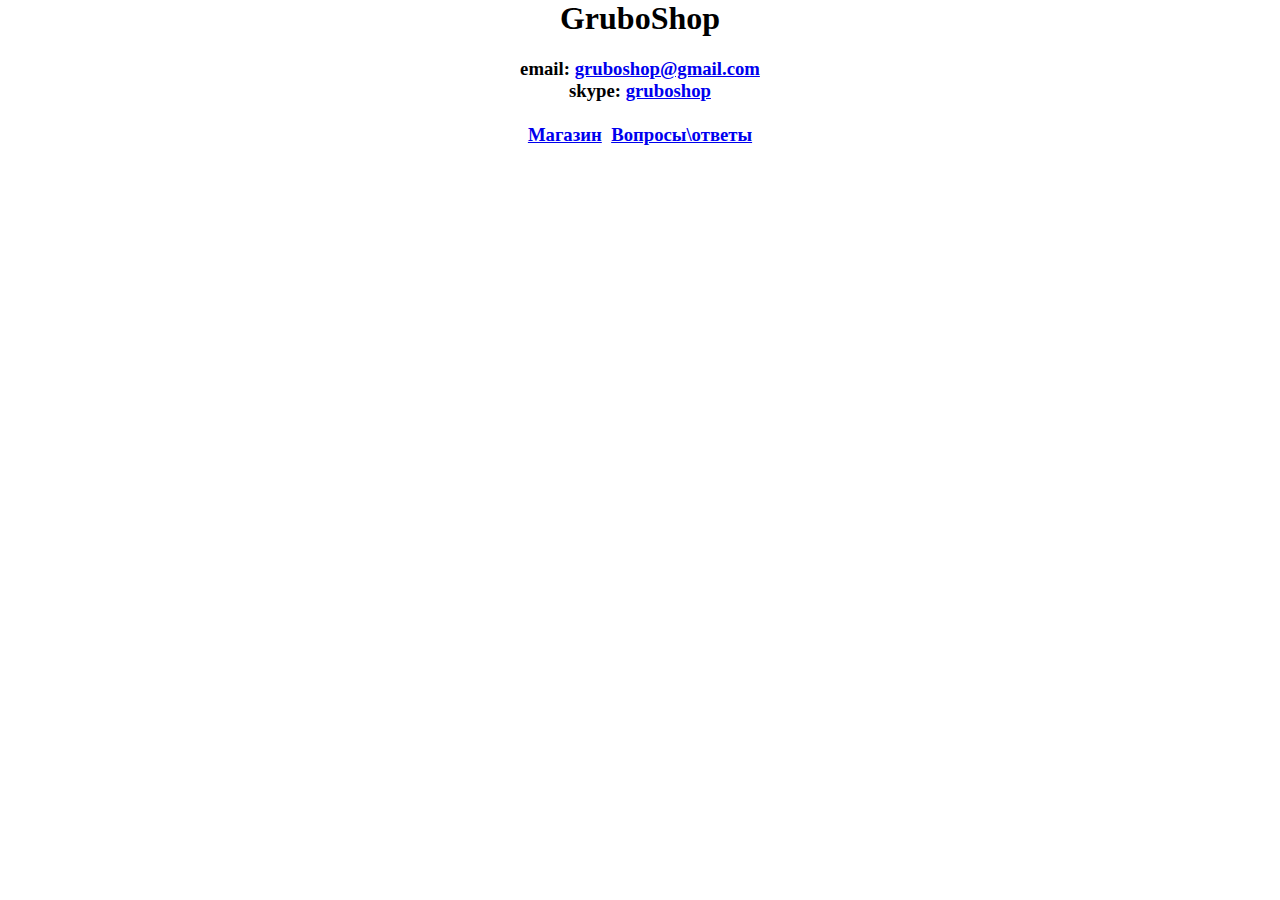
<file: index.html>
<html>
	<head>
		<meta charset="utf-8">
		<title>GruboShop</title>
		<link rel="stylesheet" type="text/css" href="style2.css">
	</head>
	<body>
		<div>	
			<div class="white">
				<h1>GruboShop</h1>
				<h3>
					email: <a href="mailto:gruboshop@gmail.com">gruboshop@gmail.com</a>
					<br>			
					skype: <a href="skype:gruboshop">gruboshop</a>
					<br><br>
					<a href="index.html">Магазин</a> &nbsp;<a href="index2.html">Вопросы\ответы</a>
				</h3>

<div id="my-cart-6933013"></div>
<div>
<script type="text/javascript" src="http://app.ecwid.com/script.js?6933013" charset="utf-8"></script>
<!-- remove layout parameter if you want to position minicart yourself -->
<script type="text/javascript"> xMinicart("layout=attachToCategories", "id=my-cart-6933013"); </script>
</div>

<div id="my-search-6933013"></div>
<div>
<script type="text/javascript" src="http://app.ecwid.com/script.js?6933013" charset="utf-8"></script>
<script type="text/javascript"> xSearchPanel("id=my-search-6933013"); </script>
</div>

<div id="my-categories-6933013"></div>
<div>
<script type="text/javascript" src="http://app.ecwid.com/script.js?6933013" charset="utf-8"></script>
<script type="text/javascript"> xCategories("id=my-categories-6933013"); </script>
</div>

<div id="my-store-6933013"></div>
<div>
<script type="text/javascript" src="http://app.ecwid.com/script.js?6933013" charset="utf-8"></script><script type="text/javascript"> xProductBrowser("categoriesPerRow=3","views=grid(3,3) list(10) table(20)","categoryView=grid","searchView=list","id=my-store-6933013");</script>
</div>
</div>
			</div>
<!-- BEGIN JIVOSITE CODE {literal} -->
<script type='text/javascript'>
(function(){ var widget_id = 'Ml45cnDZ6h';
var s = document.createElement('script'); s.type = 'text/javascript'; s.async = true; s.src = '//code.jivosite.com/script/widget/'+widget_id; var ss = document.getElementsByTagName('script')[0]; ss.parentNode.insertBefore(s, ss);})();</script>
<!-- {/literal} END JIVOSITE CODE -->
	</body>
</html>
</file>
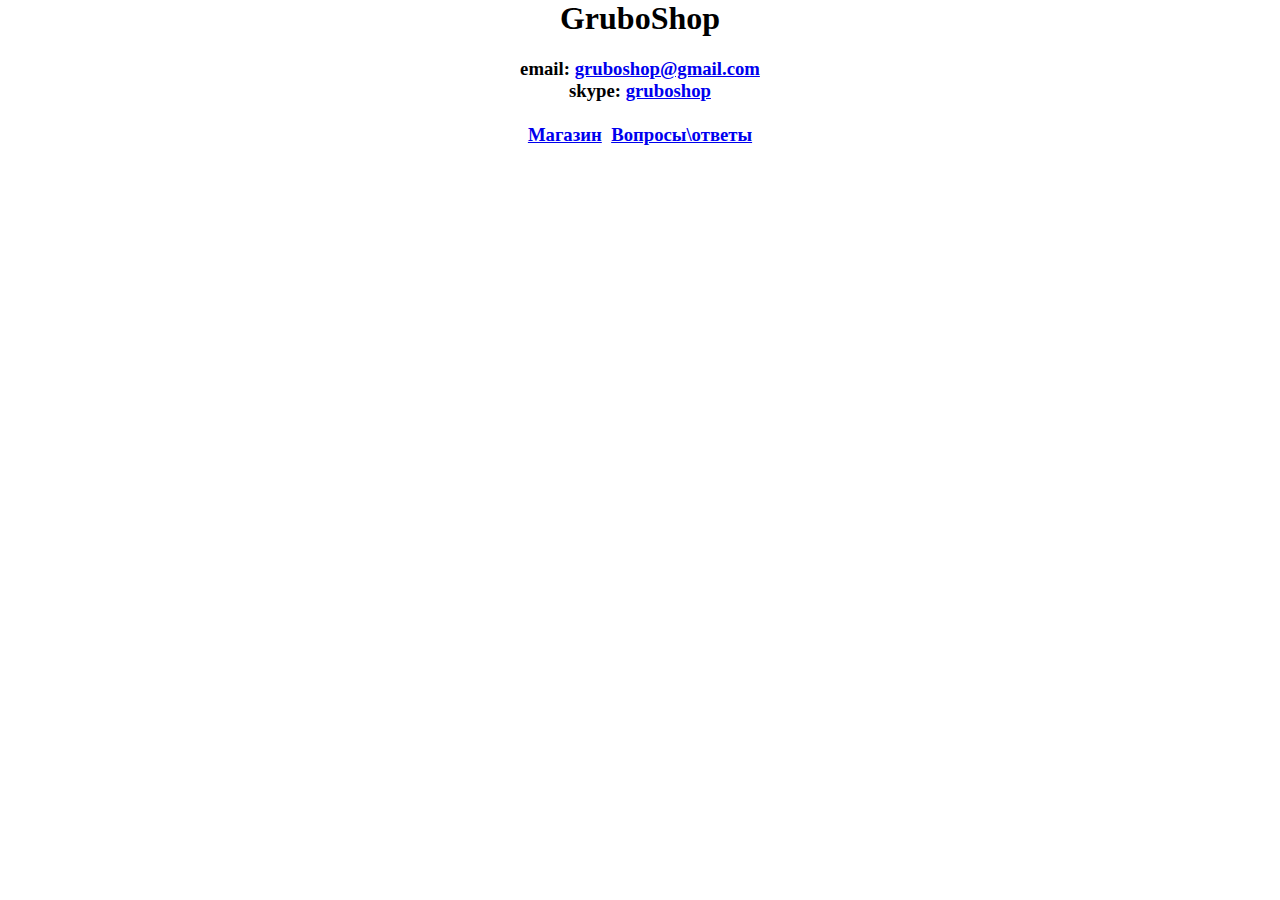
<file: index2.html>
<html>
	<head>
		<meta charset="utf-8">
		<title>GruboShop</title>
		<link rel="stylesheet" type="text/css" href="style2.css">
	</head>
	<body>
		<div>	
			<div class="white">
				<h1>GruboShop</h1>
				<h3>
					email: <a href="mailto:gruboshop@gmail.com">gruboshop@gmail.com</a>
					<br>			
					skype: <a href="skype:gruboshop">gruboshop</a>
					<br><br>
					<a href="index.html">Магазин</a> &nbsp;<a href="index2.html">Вопросы\ответы</a>
				</h3>

<!-- KAMENT -->
<div id="kament_comments"></div>
<script type="text/javascript">
	/* * * НАСТРОЙКА * * */
	var kament_subdomain = 'gruboshop';

	/* * * НЕ МЕНЯЙТЕ НИЧЕГО НИЖЕ ЭТОЙ СТРОКИ * * */
	(function() {
		var node = document.createElement('script'); node.type = 'text/javascript'; node.async = true;
		node.src = 'http://' + kament_subdomain + '.svkament.ru/js/embed.js';
		(document.getElementsByTagName('head')[0] || document.getElementsByTagName('body')[0]).appendChild(node);
	})();
</script>
<noscript>Для отображения комментариев нужно включить Javascript</noscript>
			</div>
	</div>

<!-- BEGIN JIVOSITE CODE {literal} -->
<script type='text/javascript'>
(function(){ var widget_id = 'Ml45cnDZ6h';
var s = document.createElement('script'); s.type = 'text/javascript'; s.async = true; s.src = '//code.jivosite.com/script/widget/'+widget_id; var ss = document.getElementsByTagName('script')[0]; ss.parentNode.insertBefore(s, ss);})();</script>
<!-- {/literal} END JIVOSITE CODE -->
	</body>
</html>
</file>
<file: style2.css>
.white{
	background: white;
	margin-left: auto;
	margin-right: auto;
	text-align: center;
}


body { margin:0; padding:0 }
</file>
